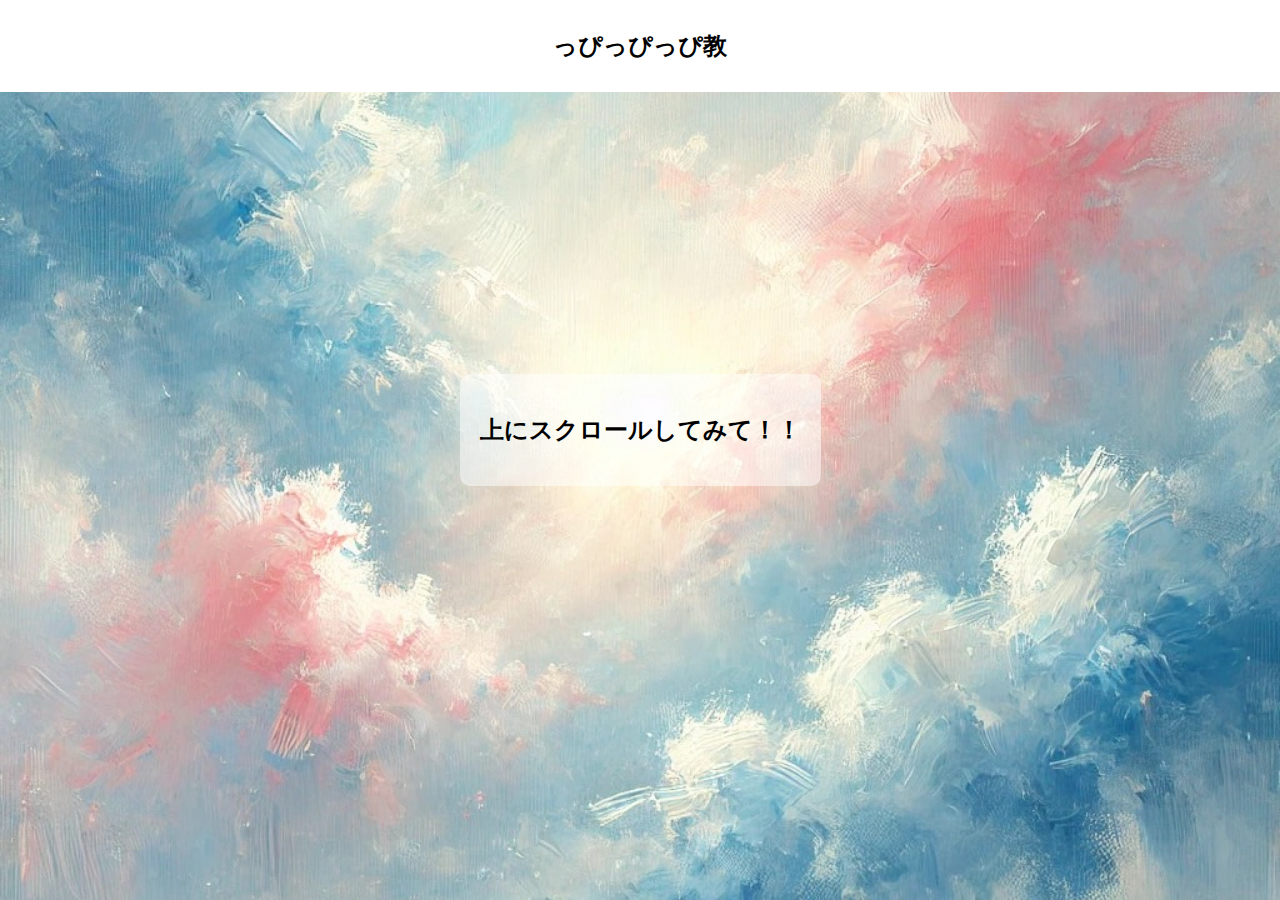
<file: index.html>
<!DOCTYPE html>
<html lang="jp">
    <head>
        <meta charset="UTF-8">
        <meta name="viewport" content="width=device-width, initial-scale=1.0">
        <title>っぴっぴっぴ教</title>
        <link rel="stylesheet" href="template.css">
        <link rel="icon" href="icon.png" sizes="192x192">
        <link rel="apple-touch-icon" href="icon.png" sizes="180x180">
        <meta name="description" content="っぴっぴっぴ教">
        <meta name="robots" content="noindex, nofollow">
        <meta property="og:title" content="っぴっぴっぴ教">
        <meta property="og:type" content="website">
        <meta property="og:url" content="url">
        <meta property="og:image" content="https://ppipix3.github.io">
        <meta property="og:description" content="っぴっぴっぴ">
    </head>
<body>
    <header class="header">
        <h2>っぴっぴっぴ教</h2>
    </header>
    <main class="content">
        <section class="page" style="background-image: url('main.jpg');">
            <div class="overlay">
                <h2>上にスクロールしてみて！！</h2>
            </div>
        </section>
        <section class="page" style="background-image: url('main.jpg');">
            <div class="overlay">
                <h2>っぴっぴっぴ教の掟</h2>
                <p>語尾に「ぴ」をつけるっぴ</p>
            </div>
        </section>
        <section class="page" style="background-image: url('main.jpg');">
            <div class="overlay">
                <h2>っぴっぴっぴ教に入るには？</h2>
                <p><a href="https://line.me/R/msg/text/%E3%81%A3%E3%81%B4%E3%81%A3%E3%81%B4%E3%81%A3%E3%81%B4">送るっぴっぴっぴ</a></p>
            </div>
        </section>
    </main>
</body>
</html>
</file>
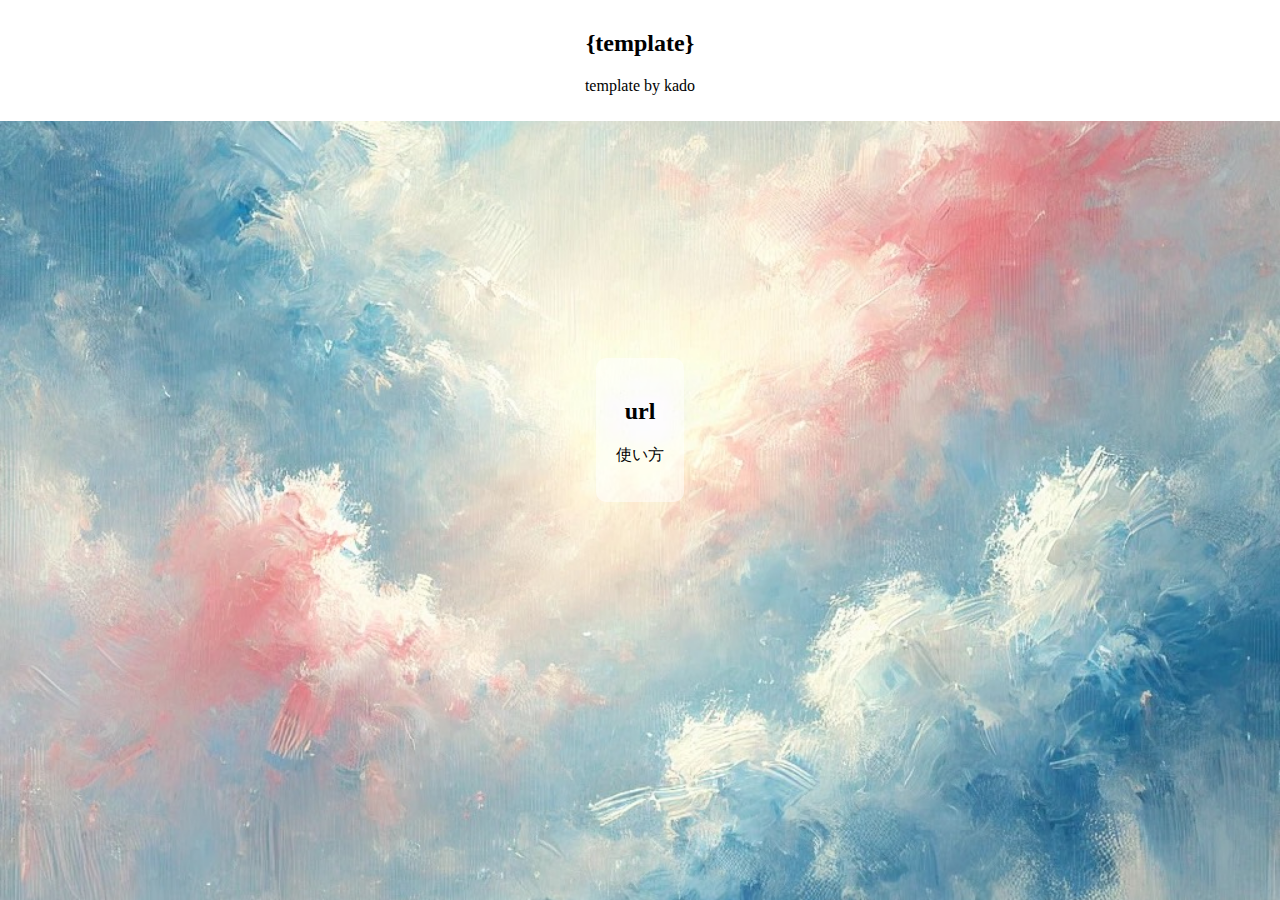
<file: root.html>
<!DOCTYPE html>
<html lang="jp">
    <head>
        <meta charset="UTF-8">
        <meta name="viewport" content="width=device-width, initial-scale=1.0">
        <title>kado_template</title>
        <link rel="stylesheet" href="template.css">
        <link rel="icon" href="icon.png" sizes="192x192">
        <link rel="apple-touch-icon" href="icon.png" sizes="180x180">
        <meta name="description" content=" {短文の説明書き} ">
        <meta name="robots" content="noindex, nofollow">
        <meta property="og:title" content=" {タイトル} ">
        <meta property="og:type" content="website">
        <meta property="og:url" content="url">
        <meta property="og:image" content=" {url_main} ">
        <meta property="og:description" content=" {タイトル} ">
    </head>
<body>
    <header class="header">
        <h2><a href="root.html"> {template} </a></h2>
<p>template by kado</p>
    </header>
    <main class="content">
        <section class="page" style="background-image: url('main.jpg');">
            <div class="overlay">
                <h2>url</h2>
                <p><a href="use.html">使い方</a></p>
            </div>
        </section>
    </main>
</body>
</html>
</file>
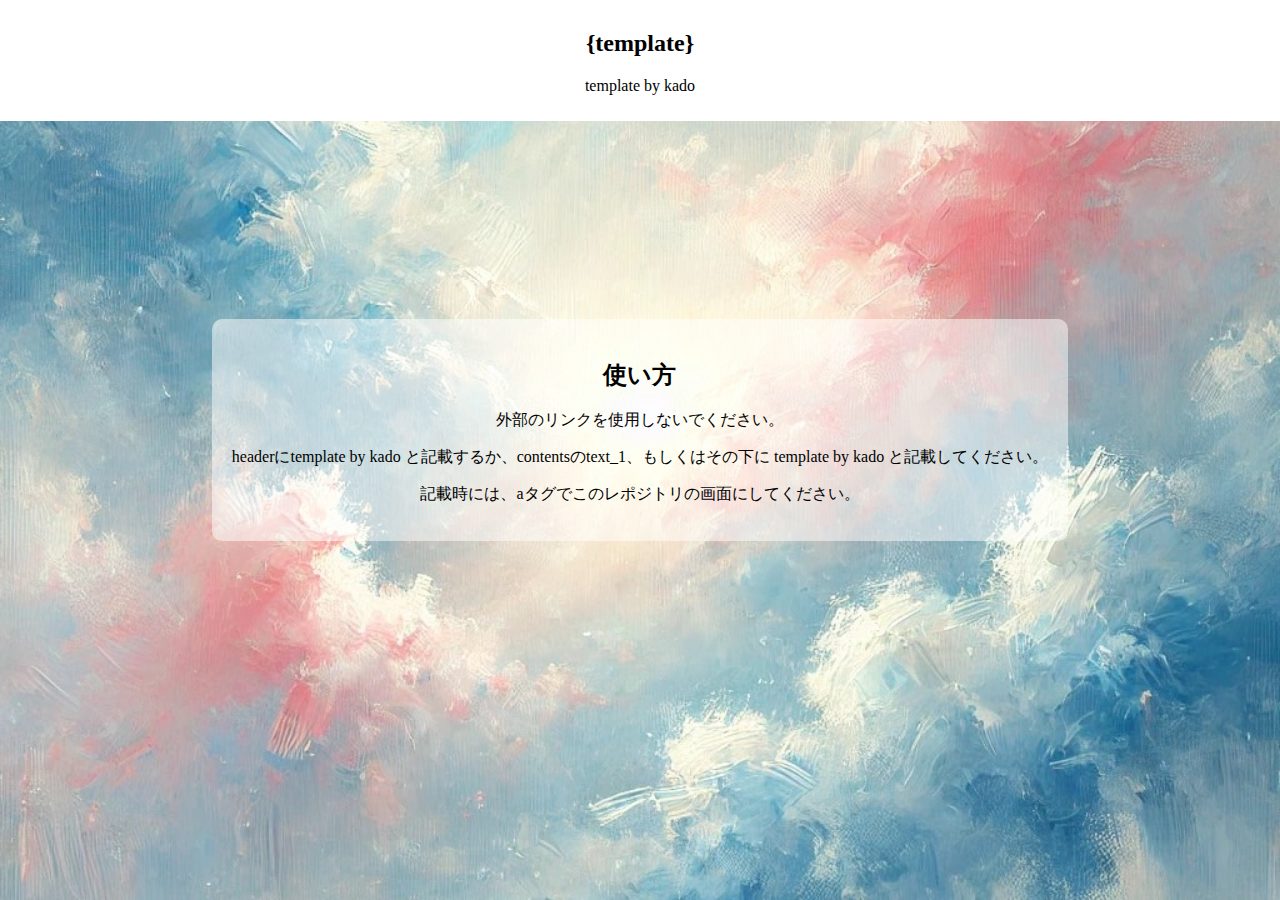
<file: use.html>
<!DOCTYPE html>
<html lang="jp">
    <head>
        <meta charset="UTF-8">
        <meta name="viewport" content="width=device-width, initial-scale=1.0">
        <title>kado_template</title>
        <link rel="stylesheet" href="template.css">
        <link rel="icon" href="icon.png" sizes="192x192">
        <link rel="apple-touch-icon" href="icon.png" sizes="180x180">
        <meta name="description" content=" {短文の説明書き} ">
        <meta name="robots" content="noindex, nofollow">
        <meta property="og:title" content=" {タイトル} ">
        <meta property="og:type" content="website">
        <meta property="og:url" content="url">
        <meta property="og:image" content=" {url_main} ">
        <meta property="og:description" content=" {タイトル} ">
    </head>
<body>
    <header class="header">
        <h2><a href="root.html"> {template} </a></h2>
<p>template by kado</p>
    </header>
    <main class="content">
        <section class="page" style="background-image: url('main.jpg');">
            <div class="overlay">
                <h2>使い方</h2>
                <p>外部のリンクを使用しないでください。</p>
						<p>headerにtemplate by kado と記載するか、contentsのtext_1、もしくはその下に template by kado と記載してください。</p>
						<p>記載時には、aタグでこのレポジトリの画面にしてください。</p>
            </div>
        </section>
    </main>
</body>
</html>
</file>
<file: template.css>
:root {
    --background-color: #ffffff;
    --text-color: #000000;
    --background-panel: rgba(255, 255, 255, 0.5);
}

body {
    margin: 0;
    font-weight: 400;
    font-style: normal;
    overflow: hidden;
    display: flex;
    flex-direction: column-reverse;
    height: 100vh;
}
a {
    color: var(--text-color) !important;
    text-decoration: none;
}
a:hover {
    text-decoration: underline;
}

.header {
    position: fixed;
    bottom: 0;
    width: 100%;
    background: var(--background-color);
    color: var(--text-color);
    text-align: center;
    padding: 10px 0;
    z-index: 10;
}
@media (min-width: 1024px) {
    .header {
        top: 0;
        bottom: auto;
    }
}

.menu {
    position: fixed;
    width: 100%;
    background: var(--background-color);
    color: var(--text-color);
    text-align: center;
    padding: 10px 0;
    z-index: 9;
    box-shadow: 0 2px 5px rgba(0, 0, 0, 0.1);
}
.pc-only {
    display: none;
}

@media (min-width: 768px) {
    .pc-only {
        justify-content: center;
        gap: 20px;
        display: flex;
    }

    .menu {
        bottom: 0%;
    }
}

.menu {
    opacity: 0;
    transition: opacity 0.3s ease;
}

.menu:hover {
    opacity: 1;
}

.menu a {
    color: var(--text-color);
    text-decoration: none;
    padding: 5px 10px;
    transition: color 0.3s ease, background-color 0.3s ease;
}

.menu a:hover {
    background-color: rgba(255, 86, 34, 0.5);
    border-radius: 5px;
}


.content {
    flex-grow: 1;
    display: flex;
    flex-direction: column-reverse;
    overflow-y: scroll;
    scroll-snap-type: y mandatory;
}

.page {
    position: relative;
    flex: 0 0 100vh;
    scroll-snap-align: start;
    background-size: cover;
    background-position: center;
    display: flex;
    justify-content: center;
    align-items: center;
    color: var(--text-color);
    text-align: center;
    padding: 20px;
    animation: slideUp 1s ease-in-out;
}

.page .overlay {
    background-color: var(--background-panel);
    padding: 20px;
    border-radius: 10px;
}

@keyframes slideUp {
    from {
        transform: translateY(50px);
        opacity: 0;
    }
    to {
        transform: translateY(0);
        opacity: 1;
    }
}
</file>
